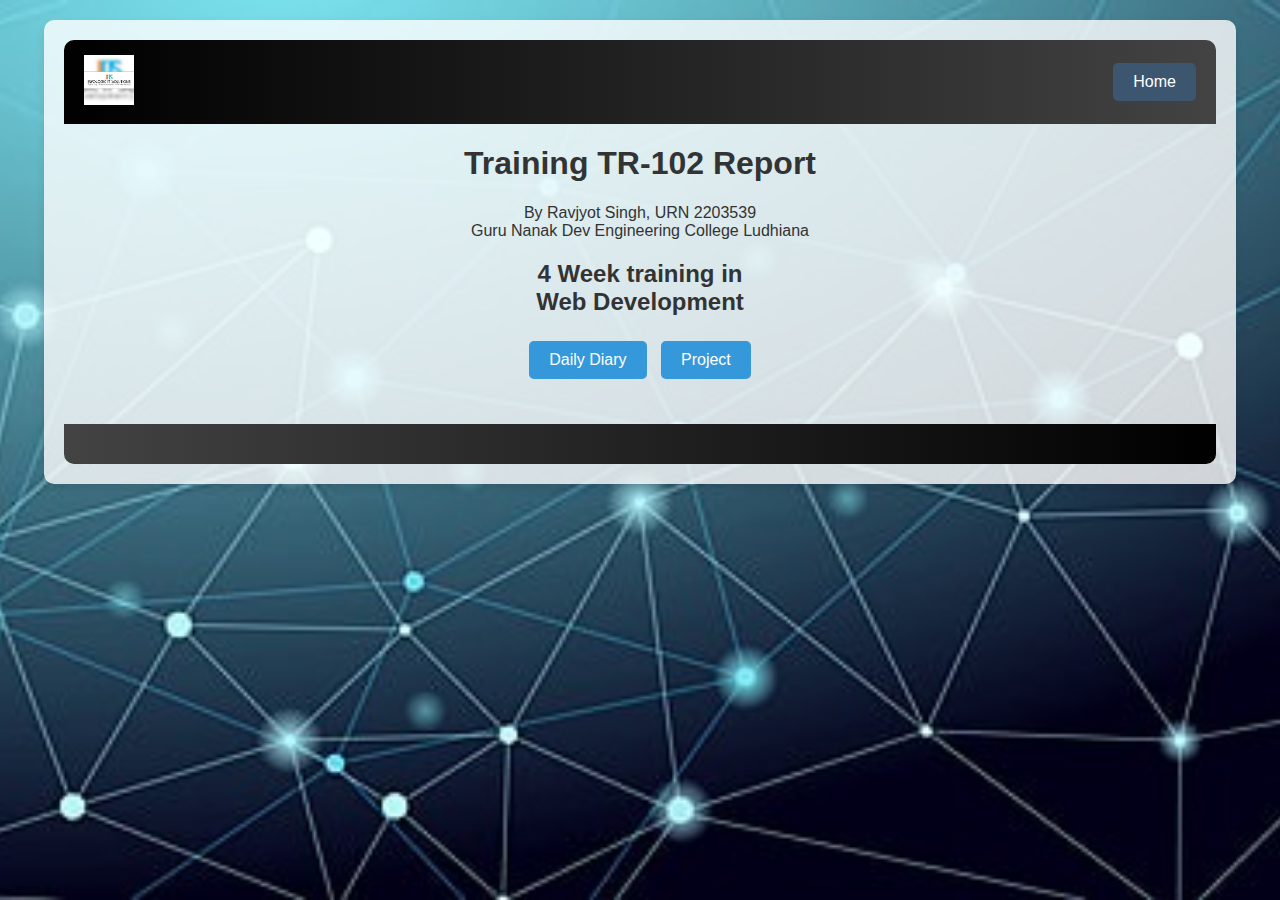
<file: index.html>
<!DOCTYPE html>
<html lang="en">
<head>
    <meta charset="UTF-8">
    <meta name="viewport" content="width=device-width, initial-scale=1.0, maximum-scale=1, minimal-ui">
    <title>Training Report</title>
    <link rel="stylesheet" href="style.css">
    <meta name="Description" content="Training_102 report, Web Development, Tasks done in training  ">
    <link rel="canonical" href=""/>

    <!-- google earch engine tags -->
    <meta itemprop="name" content="Training TR-102 Report">
    <meta itemprop="Description" content="Training_102 report, Web Development, Tasks done in training  ">
    <meta itemprop="image" content="https://www.google.com/url?sa=i&url=https%3A%2F%2Fwww.facebook.com%2Fofficial.gndec%2F&psig=AOvVaw0X1N8UNjScjMoQXC6s4WxU&ust=1720112004237000&source=images&cd=vfe&opi=89978449&ved=0CBEQjRxqFwoTCJjh5tmqi4cDFQAAAAAdAAAAABAE">
        
    <!-- facebook meta tags -->
    <meta property="og:url" content="">
    <meta property="og:type" content="website">
    <meta property="og:title" content="Training TR-102 Report">
    <meta property="og:Description" content="Training_102 report, Web Development, Tasks done in training  ">
    <meta property="og:image" content="https://www.google.com/url?sa=i&url=https%3A%2F%2Fwww.facebook.com%2Fofficial.gndec%2F&psig=AOvVaw0X1N8UNjScjMoQXC6s4WxU&ust=1720112004237000&source=images&cd=vfe&opi=89978449&ved=0CBEQjRxqFwoTCJjh5tmqi4cDFQAAAAAdAAAAABAE">

    <!-- Twitter meta tags -->
    <meta name="twitter:card" content="summary_large_image">
    <meta name="twitter:title" content="Training TR-102 Report">
    <meta name="twitter:Description" content="Training_102 report, Web Development, Tasks done in training  ">
    <meta name="twitter:image" content="https://www.google.com/url?sa=i&url=https%3A%2F%2Fwww.facebook.com%2Fofficial.gndec%2F&psig=AOvVaw0X1N8UNjScjMoQXC6s4WxU&ust=1720112004237000&source=images&cd=vfe&opi=89978449&ved=0CBEQjRxqFwoTCJjh5tmqi4cDFQAAAAAdAAAAABAE">

    <link rel="shortcut icon" href="./photos/Screenshot 2024-08-01 095647.png" type="image/png">
</head>
<body>
    <div class="container">
        <header>
            <a href=><img src="./photos/Screenshot 2024-08-01 095647.png" alt="GNDEC Logo"></a>
            <a href="#" class="home-button" onclick="showSection('home')">Home</a>    
        </header>
        
        <section id="home" class="section active">
            <h1>Training TR-102 Report</h1>
            <p>By Ravjyot Singh, URN 2203539 <br> Guru Nanak Dev Engineering College Ludhiana</p>
            <h2>4 Week training in <br> Web Development </h2>
        </section>
    
        <nav>
            <a href="./html/diary.html" onclick="showSection('diary')">Daily Diary</a>
            <a href="./project/index.html" onclick="showSection('project')">Project</a>
            <br>
        </nav>
        <footer>
            <!-- <a href="https://www.linkedin.com/in/nukta-verma-1ab18724b/"> <img src="./images/linkedin-logo.avif" alt="Unable to load" height="20px"></a> -->
         </footer>
    </div>
    <script>
        function showSection(id) {
            const sections = document.querySelectorAll('.section');
            sections.forEach(section => {
                section.classList.remove('active');
            });
            document.getElementById(id).classList.add('active');
        }

        let currentIndex = 0;
        const images = document.querySelectorAll('.gallery img');
        const captions = document.querySelectorAll('.gallery .caption');

        function showSlide(index) {
            images.forEach((img, i) => {
                img.classList.remove('active');
                captions[i].style.display = 'none';
            });
            images[index].classList.add('active');
            captions[index].style.display = 'block';
        }

        function nextSlide() {
            currentIndex = (currentIndex + 1) % images.length;
            showSlide(currentIndex);
        }

        setInterval(nextSlide, 4000); // Change image every 4 seconds
    </script>
</body>
</html>
</file>
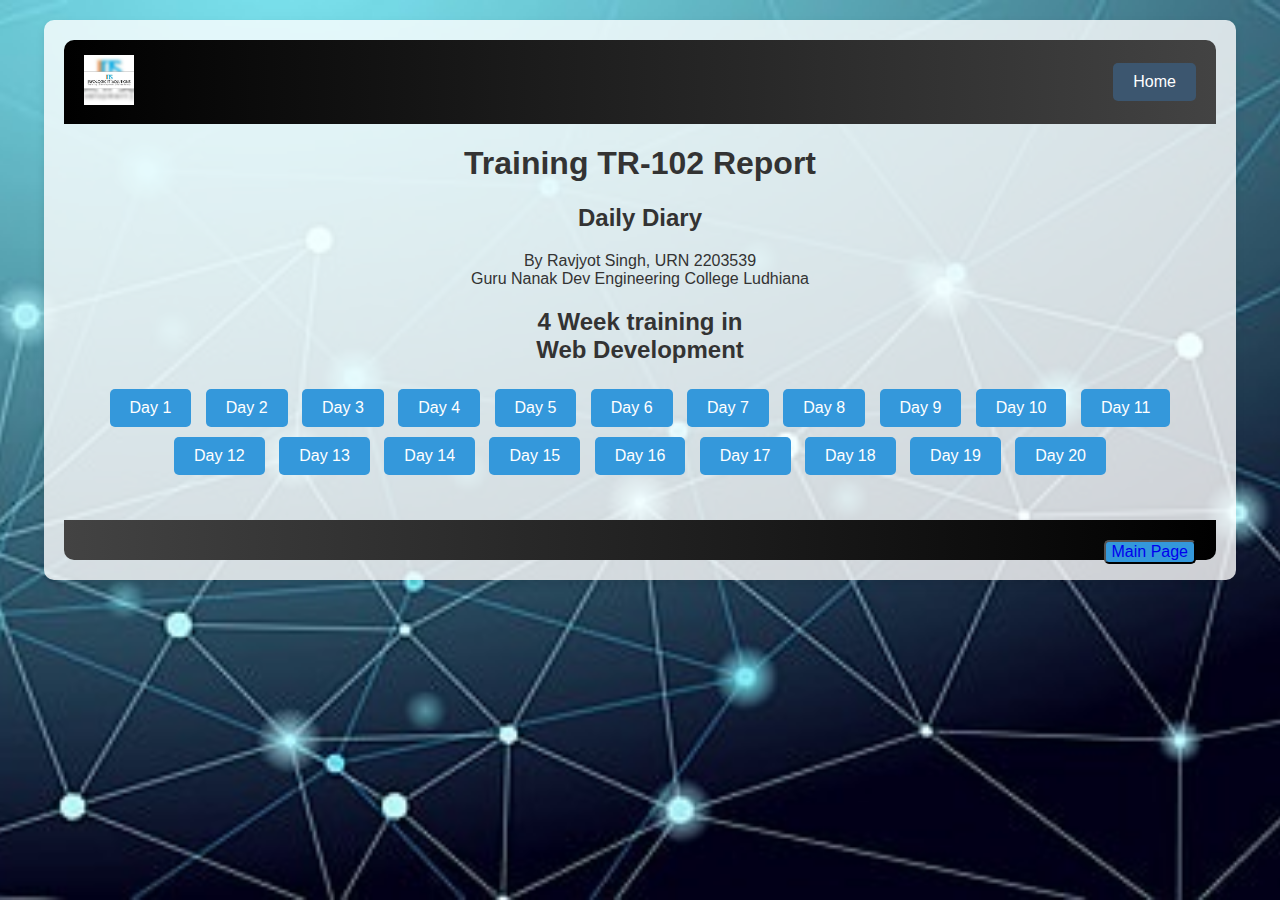
<file: html/diary.html>
<!DOCTYPE html>
<html lang="en">
<head>
    <meta charset="UTF-8">
    <meta name="viewport" content="width=device-width, initial-scale=1,maximum-scale=1, minimal-ui">
    <title>Training TR-102 Report</title>
    <link rel="stylesheet" href="../style.css">
        
    <meta name="Description" content="Training_102 report, Web Development , Tasks done in training  ">
    <link rel="canonical" href=""/>

    <!-- google earch engine tags -->
    <meta itemprop="name" content="Training TR-102 Report">
    <meta itemprop="Description" content="Training_102 report, Web Development , Tasks done in training  ">
    <meta itemprop="image" content="https://www.google.com/url?sa=i&url=https%3A%2F%2Fwww.facebook.com%2Fofficial.gndec%2F&psig=AOvVaw0X1N8UNjScjMoQXC6s4WxU&ust=1720112004237000&source=images&cd=vfe&opi=89978449&ved=0CBEQjRxqFwoTCJjh5tmqi4cDFQAAAAAdAAAAABAE">
        
    <!-- facebook meta tags -->
    <meta property="og:url" content="">
    <meta property="og:type" content="website">
    <meta property="og:title" content="Training TR-102 Report">
    <meta property="og:Description" content="Training_102 report, Web Development , Tasks done in training">
    <meta property="og:image" content="https://www.google.com/url?sa=i&url=https%3A%2F%2Fwww.facebook.com%2Fofficial.gndec%2F&psig=AOvVaw0X1N8UNjScjMoQXC6s4WxU&ust=1720112004237000&source=images&cd=vfe&opi=89978449&ved=0CBEQjRxqFwoTCJjh5tmqi4cDFQAAAAAdAAAAABAE">

    <!-- Twitter meta tags -->
    <meta name="twitter:card" content="summary_large_image">
    <meta name="twitter:title" content="Training TR-102 Report">
    <meta name="twitter:Description" content="Training_102 report, Web Development , Tasks done in training">
    <meta name="twitter:image" content="https://www.google.com/url?sa=i&url=https%3A%2F%2Fwww.facebook.com%2Fofficial.gndec%2F&psig=AOvVaw0X1N8UNjScjMoQXC6s4WxU&ust=1720112004237000&source=images&cd=vfe&opi=89978449&ved=0CBEQjRxqFwoTCJjh5tmqi4cDFQAAAAAdAAAAABAE">

    <link rel="shortcut icon" href="../photos/Screenshot 2024-08-01 095647.png" type="image/png">

</head>
<body>
    <div class="container">
        <header>
            <a href=><img src="../photos/Screenshot 2024-08-01 095647.png"></a>
            <a href="#" class="home-button" onclick="showSection('home')">Home</a>
        </header>
        

        <section id="home" class="section active">
            <h1>Training TR-102 Report</h1>
            <h2>Daily Diary</h2>
            <p>By Ravjyot Singh, URN 2203539 <br> Guru Nanak Dev Engineering College Ludhiana</p>
            <h2>4 Week training in <br> Web Development </h2>
        </section>
        <nav>
            <a href="#" onclick="showSection('day1')">Day 1</a>
            <a href="#" onclick="showSection('day2')">Day 2</a>
            <a href="#" onclick="showSection('day3')">Day 3</a>
            <a href="#" onclick="showSection('day4')">Day 4</a>
            <a href="#" onclick="showSection('day5')">Day 5</a>
            <a href="#" onclick="showSection('day6')">Day 6</a>
            <a href="#" onclick="showSection('day7')">Day 7</a>
            <a href="#" onclick="showSection('day8')">Day 8</a>
            <a href="#" onclick="showSection('day9')">Day 9</a>
            <a href="#" onclick="showSection('day10')">Day 10</a>
            <a href="#" onclick="showSection('day11')">Day 11</a>
            <a href="#" onclick="showSection('day12')">Day 12</a>
            <a href="#" onclick="showSection('day13')">Day 13</a>
            <a href="#" onclick="showSection('day14')">Day 14</a>
            <a href="#" onclick="showSection('day15')">Day 15</a>
            <a href="#" onclick="showSection('day16')">Day 16</a>
            <a href="#" onclick="showSection('day17')">Day 17</a>
            <a href="#" onclick="showSection('day18')">Day 18</a>
            <a href="#" onclick="showSection('day19')">Day 19</a>
            <a href="#" onclick="showSection('day20')">Day 20</a>
            <br>
        </nav>
        <section id="day1" class="section">
            <h1>Training Report Day 1</h1>
            <div class="pdf-container">
                <iframe src="../pdf/Day 1.pdf"></iframe>
            </div>
        </section>
        <section id="day2" class="section">
            <h1>Training Report Day 2</h1>
            <div class="pdf-container">
                <iframe src="../pdf/Day 2.pdf"></iframe>
            </div>
        </section>
        
        <section id="day3" class="section">
            <h1>Training Report Day 3</h1>
            <div class="pdf-container">
                <iframe src="../pdf/Day 3.pdf"></iframe>
            </div>
        </section>
        <section id="day4" class="section">
            <h1>Training Report Day 4</h1>
            <div class="pdf-container">
                <iframe src="../pdf/Day 4.pdf"></iframe>
            </div>
        </section>
        <section id="day5" class="section">
            <h1>Training Report Day 5</h1>
            <div class="pdf-container">
                <iframe src="../pdf/Day 5.pdf"></iframe>
            </div>
        </section>
        <section id="day6" class="section">
            <h1>Training Report Day 6</h1>
            <div class="pdf-container">
                <iframe src="../pdf/Day 6.pdf"></iframe>
            </div>
        </section>
        <section id="day7" class="section">
            <h1>Training Report Day 7</h1>
            <div class="pdf-container">
                <iframe src="../pdf/Day 7.pdf"></iframe>
            </div>
        </section>
        <section id="day8" class="section">
            <h1>Training Report Day 8</h1>
            <div class="pdf-container">
                <iframe src="../pdf/Day 8.pdf"></iframe>
            </div>
        </section>
        <section id="day9" class="section">
            <h1>Training Report Day 9</h1>
            <div class="pdf-container">
                <iframe src="../pdf/Day 9.pdf"></iframe>
            </div>
        </section>
        <section id="day10" class="section">
            <h1>Training Report Day 10</h1>
            <div class="pdf-container">
                <iframe src="../pdf/Day 10.pdf"></iframe>
            </div>
        </section>
        <section id="day11" class="section">
            <h1>Training Report Day 11</h1>
            <div class="pdf-container">
                <iframe src="../pdf/Day 11.pdf"></iframe>
            </div>
        </section>
        <section id="day12" class="section">
            <h1>Training Report Day 12</h1>
            <div class="pdf-container">
                <iframe src="../pdf/Day 12.pdf"></iframe>
            </div>
        </section>
        <section id="day13" class="section">
            <h1>Training Report Day 13</h1>
            <div class="pdf-container">
                <iframe src="../pdf/Day 13.pdf"></iframe>
            </div>
        </section>
        <section id="day14" class="section">
            <h1>Training Report Day 14</h1>
            <div class="pdf-container">
                <iframe src="../pdf/Day 14.pdf"></iframe>
            </div>
        </section>
        <section id="day15" class="section">
            <h1>Training Report Day 15</h1>
            <div class="pdf-container">
                <iframe src="../pdf/Day 15.pdf"></iframe>
            </div>
        </section>
        <section id="day16" class="section">
            <h1>Training Report Day 16</h1>
            <div class="pdf-container">
                <iframe src="../pdf/Day 16.pdf"></iframe>
            </div>
        </section>
        <section id="day17" class="section">
            <h1>Training Report Day 17</h1>
            <div class="pdf-container">
                <iframe src="../pdf/Day 17.pdf"></iframe>
            </div>
        </section>
        <section id="day18" class="section">
            <h1>Training Report Day 18</h1>
            <div class="pdf-container">
                <iframe src="../pdf/Day 18.pdf"></iframe>
            </div>
        </section>
        <section id="day19" class="section">
            <h1>Training Report Day 19</h1>
            <div class="pdf-container">
                <iframe src="../pdf/Day 19.pdf"></iframe>
            </div>
        </section>
        <section id="day20" class="section">
            <h1>Training Report Day 20</h1>
            <div class="pdf-container">
                <iframe src="../pdf/Day 20.pdf"></iframe>
            </div>
        </section>
        
        
        <footer>
           <!-- <a href="https://www.linkedin.com/in/nukta-verma-1ab18724b/"> <img src="../images/linkedin-logo.avif" alt="Unable to load" height="20px"></a> -->
           <button class="main_button"><a href="../index.html">Main Page</a></button>
        </footer>
    </div>
    <script>
        function showSection(id) {
            const sections = document.querySelectorAll('.section');
            sections.forEach(section => {
                section.classList.remove('active');
            });
            document.getElementById(id).classList.add('active');
        }

        let currentIndex = 0;
        const images = document.querySelectorAll('.gallery img');
        const captions = document.querySelectorAll('.gallery .caption');

        function showSlide(index) {
            images.forEach((img, i) => {
                img.classList.remove('active');
                captions[i].style.display = 'none';
            });
            images[index].classList.add('active');
            captions[index].style.display = 'block';
        }

        function nextSlide() {
            currentIndex = (currentIndex + 1) % images.length;
            showSlide(currentIndex);
        }

        setInterval(nextSlide, 4000); // Change image every 4 seconds
    </script>
</body>
</html>
</file>
<file: style.css>
body {
    font-family: 'Segoe UI', Tahoma, Geneva, Verdana, sans-serif;
    margin: 0;
    padding: 0;
    background: url('./photos/bg.jpg') no-repeat center center fixed;
    background-size: cover;
    color: #333;
}
.container {
    width: 90%;
    max-width: 1200px;
    margin: 20px auto;
    padding: 20px;
    background-color: rgba(255, 255, 255, 0.8);
    box-shadow: 0 4px 8px rgba(0, 0, 0, 0.1);
    border-radius: 10px;
}
header {
    display: flex;
    flex-wrap: wrap;
    justify-content: space-between;
    align-items: center;
    background: linear-gradient(to right, #000000, #434343);
    padding: 10px 20px;
    color: #fff;
    border-radius: 10px 10px 0 0;
}
header img {
    height: 50px;
    margin: 5px 0;
    max-width: 100%;
}
header .home-button {
    background-color: #3c566f;
    color: #fff;
    padding: 10px 20px;
    border: none;
    border-radius: 5px;
    text-decoration: none;
    font-size: 16px;
    margin: 5px 0;
}
header .home-button:hover {
    background-color: #000000;
}
nav {
    text-align: center;
    margin-bottom: 20px;
}
nav a {
    display: inline-block;
    padding: 10px 20px;
    background-color: #3498db;
    color: #fff;
    text-decoration: none;
    border-radius: 5px;
    margin: 5px;
    transition: background-color 0.3s ease;
}
nav a:hover {
    background-color: #2980b9;
}
.section {
    display: none;
}
.section.active {
    display: block;
}
h1, h2, p {
    text-align: center;
}
.pdf-container {
    text-align: center;
    margin: 20px 0;
}
.pdf-container iframe {
    width: 100%;
    height: 600px;
    border: none;
    box-shadow: 0 4px 8px rgba(0, 0, 0, 0.1);
    border-radius: 10px;
}
.gallery {
    position: relative;
    width: 100%;
    max-width: 800px;
    margin: 0 auto;
    overflow: hidden;
    border-radius: 10px;
}
.gallery img {
    width: 100%;
    display: none;
    transition: opacity 1s ease-in-out;
}
.gallery img.active {
    display: block;
    opacity: 1;
}
.gallery .caption {
    text-align: center;
    margin-top: 10px;
    color: #2c3e50;
    font-size: 16px;
    display: none;
}
.gallery .caption.active {
    display: block;
}
footer {
    text-align: center;
    padding: 20px;
    margin-top: 40px;
    background: linear-gradient(to right, #434343, #000000);
    color: #fff;
    border-radius: 0 0 10px 10px;
}
footer a {
    text-decoration: none;
}
footer a:hover {
    text-decoration: underline;
}
.main_button{
    float: right;
    background-color: #3498db;
    color: #000000;
    border-radius: 5px;
    font-size: medium;
}
.main_button:hover{
    background-color: #2980b9;
    font-size: larger;
    font-weight: bold;
}
@media (max-width: 768px) {
    header {
        flex-direction: column;
        align-items: center;
    }
    header .home-button {
        font-size: 14px;
        padding: 8px 16px;
    }
    header img {
        height: 40px;
    }
    .pdf-container iframe {
        height: 400px;
    }
    .gallery img {
        width: 100%;
    }
}
</file>
